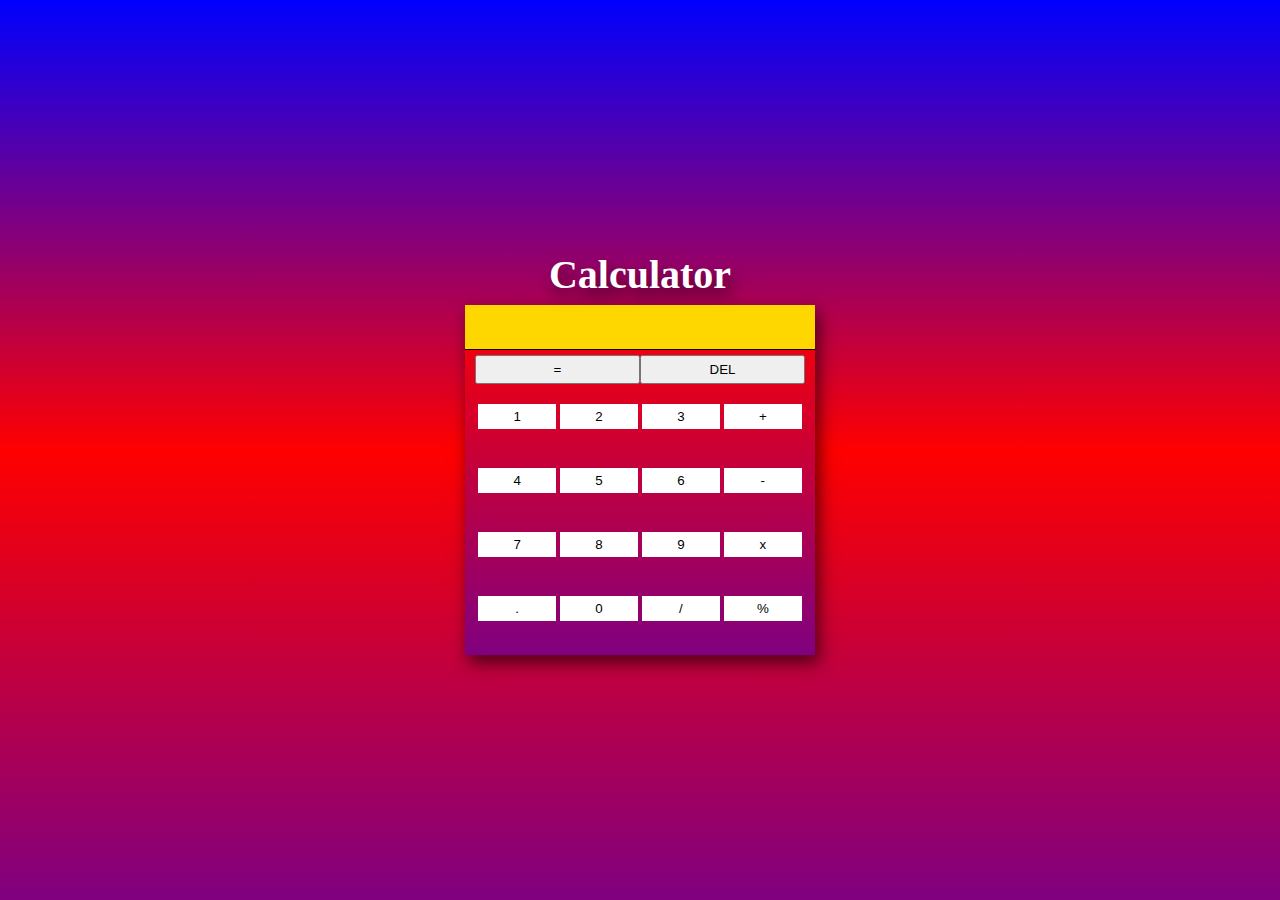
<file: calculator/index.html>
<!DOCTYPE html>
<html lang="en">
<head>
    <link rel="import" href="component.html">
    <meta charset="UTF-8">
    <meta name="viewport" content="width=device-width, initial-scale=1.0">
    <meta http-equiv="X-UA-Compatible" content="ie=edge">
    <title>Calculator</title>
    <link rel="stylesheet" href="style.css">
</head>
<body>

    <h1>Calculator</h1>
    <!-- start working on form with js -->
    <form id="call" method="GET">
        <input type="text" id="display">
        <p></p>
        <div class="last">
            <input type="button" value="=" onclick="call.display.value = eval(call.display.value)">
            <input type="button" value="DEL" onclick="call.display.value = ''">    
        </div>
        <button type="button" value="1" onclick="call.display.value += 1" >1</button>
        <button type="button" value="2" onclick="call.display.value += 2">2</button>
        <button type="button" value="3" onclick="call.display.value += 3">3</button>
        <button type="button" value="+" onclick="call.display.value += '+'">+</button>
        <p></p>
        <button type="button" value="4" onclick="call.display.value += 4">4</button>
        <button type="button" value="5" onclick="call.display.value += 5">5</button>
        <button type="button" value="6" onclick="call.display.value += 6">6</button>
        <button type="button" value="-" onclick="call.display.value += '-'">-</button>
        <p></p>
        <button type="button" value="7" onclick="call.display.value += 7">7</button>
        <button type="button" value="8" onclick="call.display.value += 8">8</button>
        <button type="button" value="9" onclick="call.display.value += 9">9</button>
        <button type="button" value="x" onclick="call.display.value += '*'">x</button>
        <p></p>
        <button type="button" value="." onclick="call.display.value += '.'">.</button>
        <button type="button" value="0" onclick="call.display.value += 0">0</button>
        <button type="button" value="/" onclick="call.display.value += '/'">/</button>
        <button type="button" value="%" onclick="call.display.value += '%'">%</button>
        <p></p>
    </form>
    
</body>
</html>
</file>
<file: calculator/style.css>
*,*::before,*::after{
    margin: 0;
    padding: 0;
    box-sizing: border-box;
}

body{
    background: linear-gradient(blue, red, purple);
    justify-content: center;
    align-items: center;
    height: 100vh;
    width: 100vw;
    text-align: center;
    background-position: center;
    display: flex;
    flex-direction: column;
    line-height: 1.5;
}


h1{
    color: white;
    font-size: 40px;
    text-shadow: 4px 8px 16px rgb(0, 0, 0, 0.6);

}

/* styling the form of the calculator */
form{
    background: linear-gradient(red, purple);
    padding: 10px;
    width: 350px;
    height: 350px;
    position: relative;
    line-height: 4;
    box-shadow: 4px 8px 16px rgb(0, 0, 0, 0.6);
}



#display{
    width: 100%;
    height: 45px;
    padding: 5px;
    border: none;
    outline: none;
    color: black;
    appearance: none;
    position: absolute;
    left: 0;
    top: 0;
    background:gold;
    border-bottom: 0.6px solid black;

}

.last {
    margin-top: 40px;
    display: flex;
}

.last input{
    width: 50%;
    padding: 5px;

}

button{
    width: 77.9px;
    padding: 5px;
    background: white;
    outline: none;
    border: none;

}
</file>
